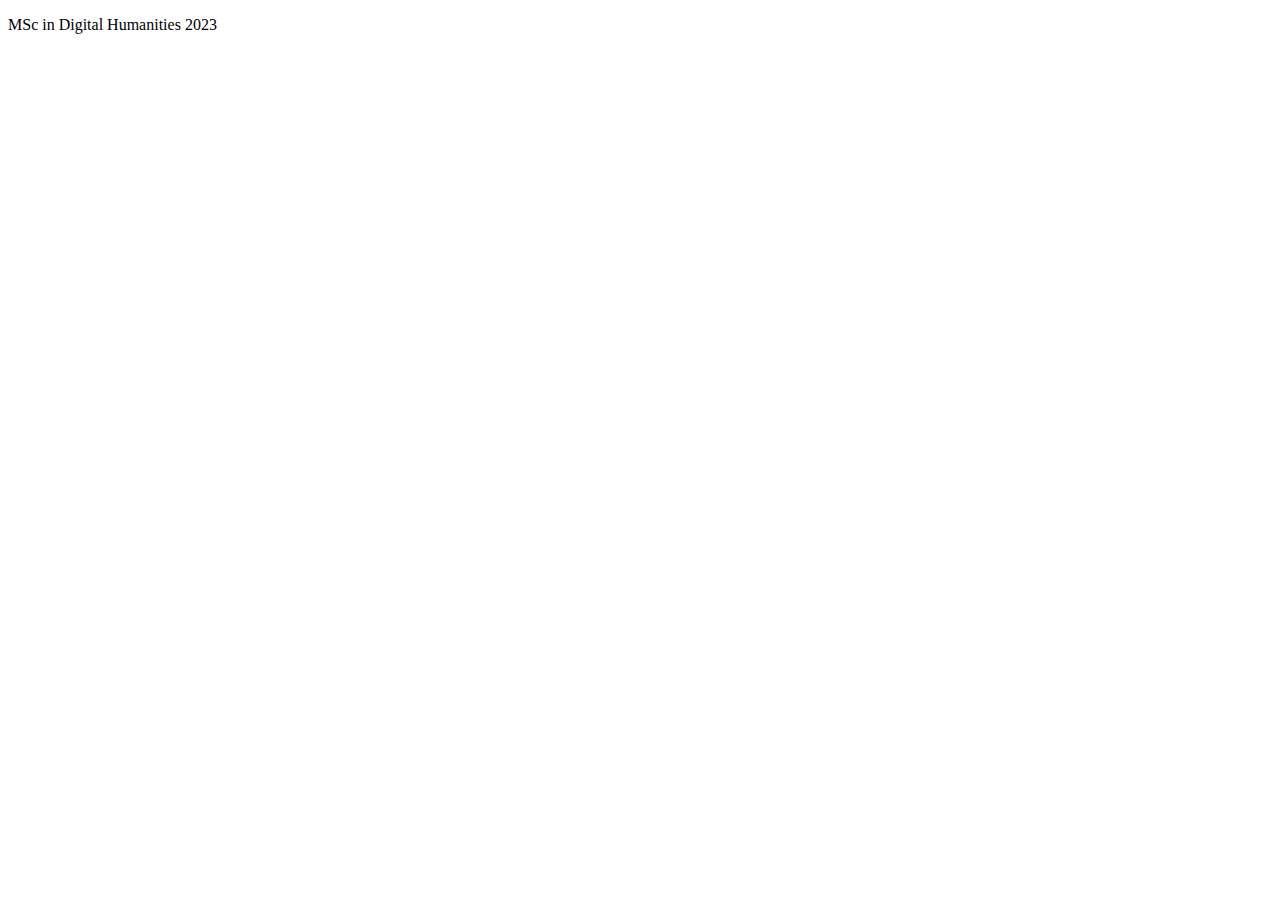
<file: index.html>
<!DOCTYPE html>
<html lang="en">
<head>
    <meta charset="UTF-8">
    <meta http-equiv="X-UA-Compatible" content="IE=edge">
    <meta name="viewport" content="width=device-width, initial-scale=1.0">
    <title>Digital Humanities</title>
</head>
<body>
    <p>MSc in Digital Humanities 2023</p>    
</body>
</html>
</file>
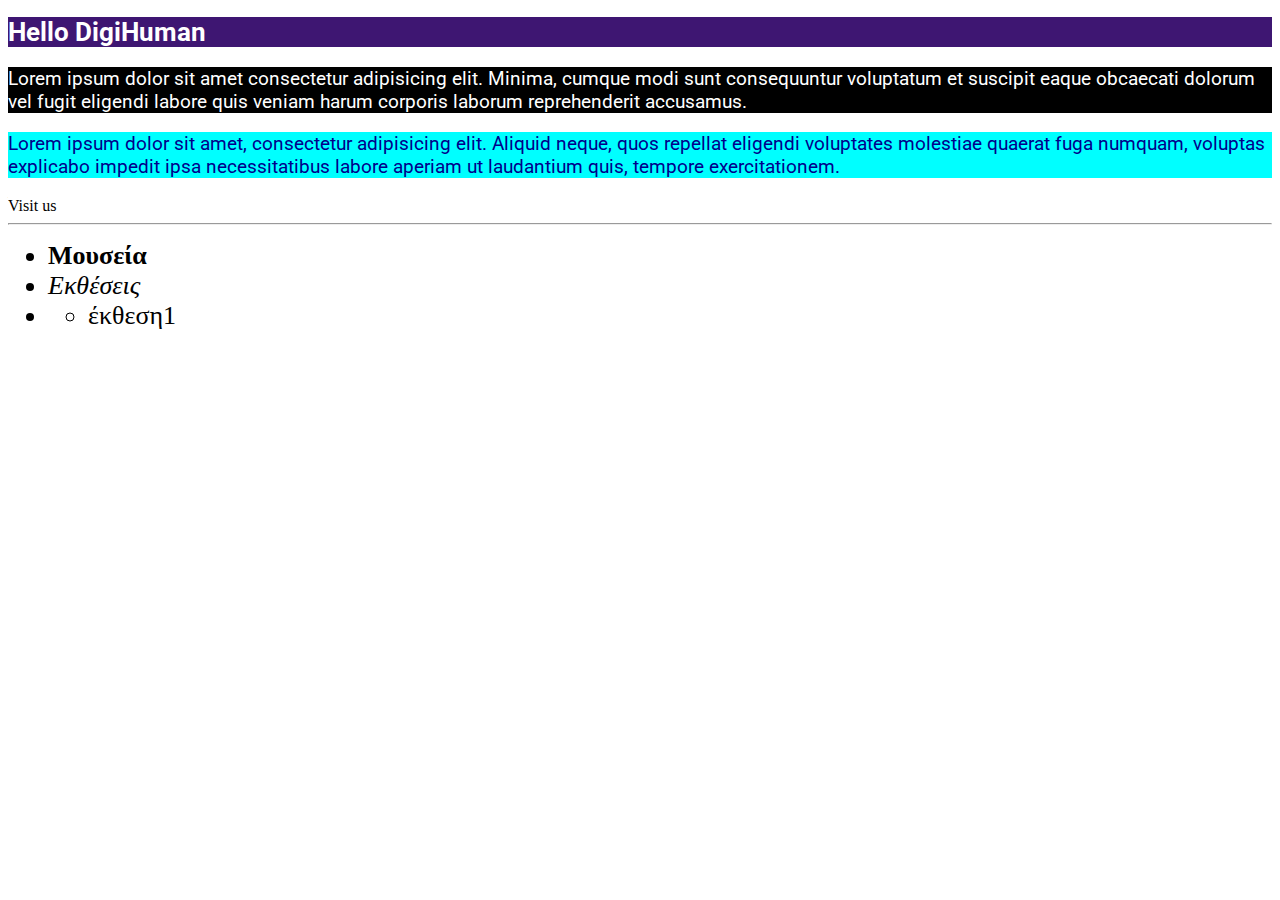
<file: css/dh.html>
<!DOCTYPE html>
<html lang="en">
<head>
    <meta charset="UTF-8">
    <meta http-equiv="X-UA-Compatible" content="IE=edge">
    <meta name="viewport" content="width=<device-width>, initial-scale=1.0">
    <title>Document</title>
    <link rel="stylesheet" href="./dh.css">
    <link rel="preconnect" href="https://fonts.googleapis.com">
<link rel="preconnect" href="https://fonts.gstatic.com" crossorigin>
<link href="https://fonts.googleapis.com/css2?family=Roboto:wght@100&display=swap" rel="stylesheet">
<link rel="stylesheet" href="https://cdnjs.cloudflare.com/ajax/libs/font-awesome/6.4.0/css/all.min.css" integrity="sha512-iecdLmaskl7CVkqkXNQ/ZH/XLlvWZOJyj7Yy7tcenmpD1ypASozpmT/E0iPtmFIB46ZmdtAc9eNBvH0H/ZpiBw==" crossorigin="anonymous" referrerpolicy="no-referrer" />
    </head>
<body>
    <h1 class="dh-text">Hello DigiHuman</h1>
    <p class="bg-dark fg-light">Lorem ipsum dolor sit amet consectetur adipisicing elit. Minima, cumque modi sunt consequuntur voluptatum et suscipit eaque obcaecati dolorum vel fugit eligendi labore quis veniam harum corporis laborum reprehenderit accusamus.</p>
    <p class="bg-light fg-dark">Lorem ipsum dolor sit amet, consectetur adipisicing elit. Aliquid neque, quos repellat eligendi voluptates molestiae quaerat fuga numquam, voluptas explicabo impedit ipsa necessitatibus labore aperiam ut laudantium quis, tempore exercitationem.</p>
    <a href="https://www.youtube.com/watch?v=G_8L0AGlpKw&t=11s">Visit us</a>
    <hr>
    <ul class="menu">
    <li><strong>Μουσεία</strong></li>
    <li><em>Εκθέσεις</em></li>
    <li>
    <ul class="submenu">
        <li>έκθεση1</li>
    </ul>
    </li>
    </ul>
    <i class="fa-brands fa-facebook"></i>
</body>
</html>
</file>
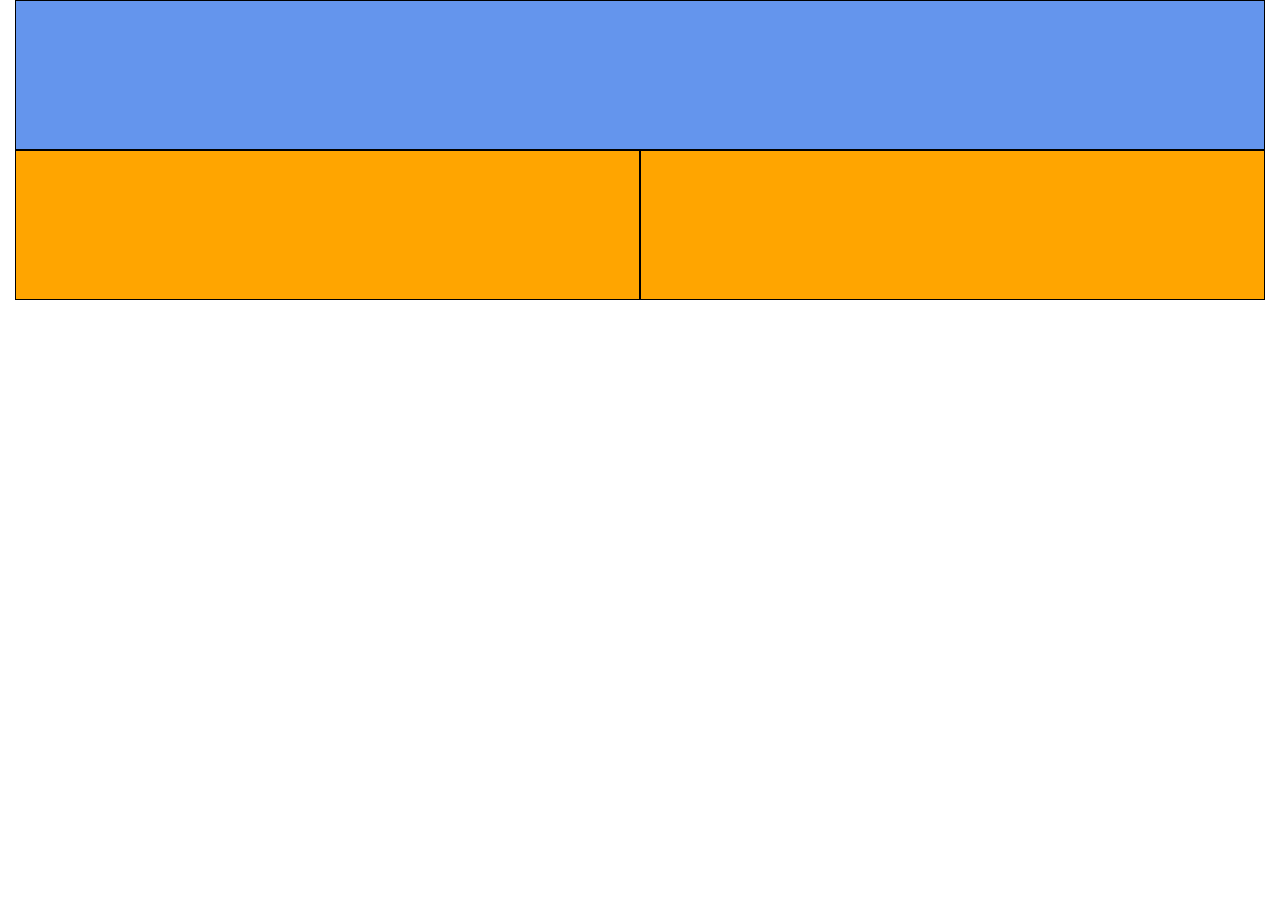
<file: css/grif.html>
<!DOCTYPE html>
<html lang="en">
<head>
    <meta charset="UTF-8">
    <meta http-equiv="X-UA-Compatible" content="IE=edge">
    <meta name="viewport" content="width, initial-scale=1.0">
    <title>Document</title>
    <link rel="stylesheet" href="./grif.css">
</head>
<body>
    <div class="container">
    <div class="header box col-12 col-sm-12"></div>
    <div class="side box col-6 col-sm-12"></div>
    <div class="side box col-6 col-sm-12"></div>
    </div>
</body>
</html>
</file>
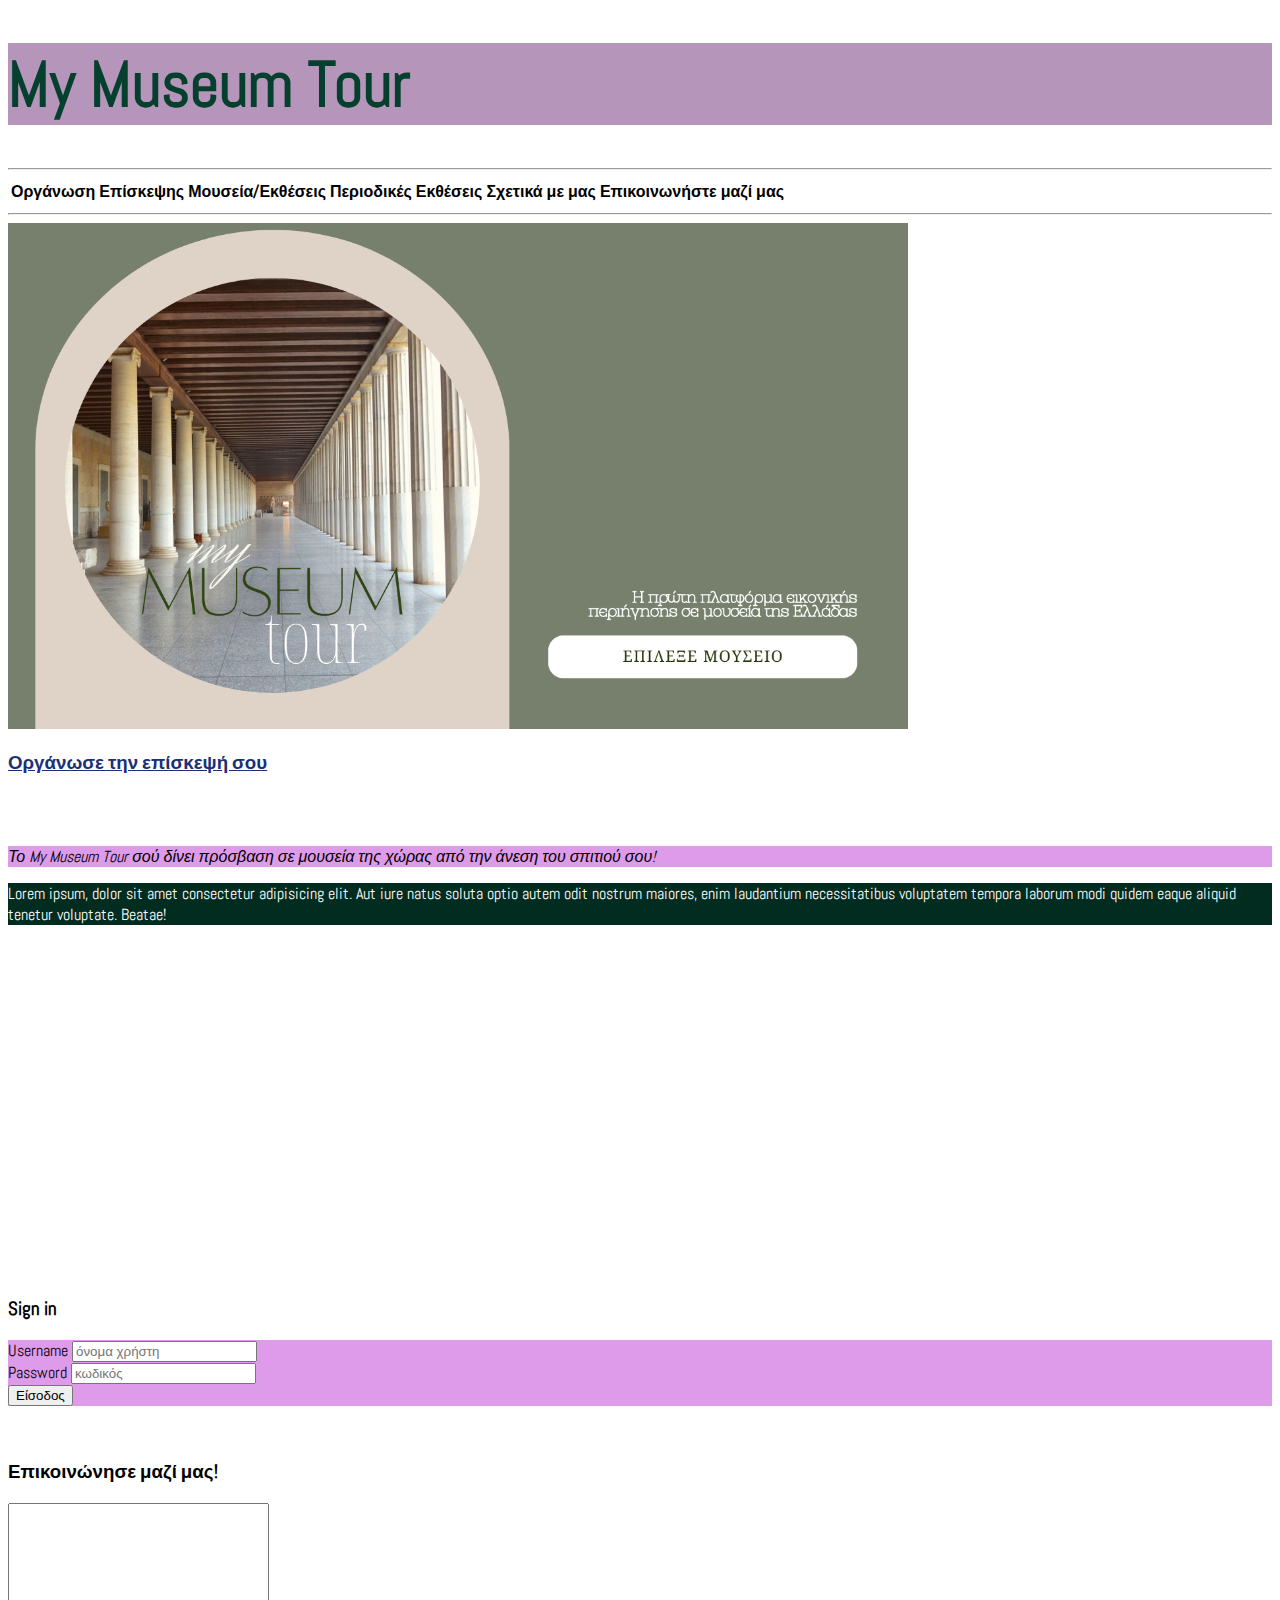
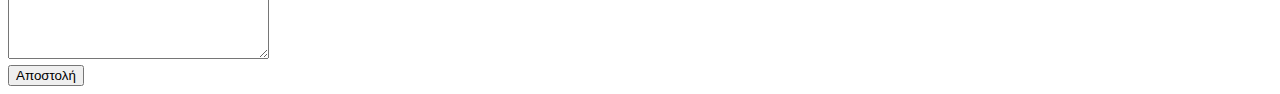
<file: css/site_mouseion.html>
<!DOCTYPE html>
<html lang="en">
<head>
    <meta charset="UTF-8">
    <meta http-equiv="X-UA-Compatible" content="IE=edge">
    <meta name="viewport" content="width=device-width, initial-scale=1.0">
    <title>MY MUSEUM TOUR</title>
    <link rel="stylesheet" href="./site_mouseion.css">

    <link rel="preconnect" href="https://fonts.googleapis.com">
<link rel="preconnect" href="https://fonts.gstatic.com" crossorigin>
<link href="https://fonts.googleapis.com/css2?family=Abel&family=Roboto:wght@100&display=swap" rel="stylesheet">
 <link rel="stylesheet" href="https://cdnjs.cloudflare.com/ajax/libs/font-awesome/6.4.0/css/all.min.css" integrity="sha512-iecdLmaskl7CVkqkXNQ/ZH/XLlvWZOJyj7Yy7tcenmpD1ypASozpmT/E0iPtmFIB46ZmdtAc9eNBvH0H/ZpiBw==" crossorigin="anonymous" referrerpolicy="no-referrer" />
</head>
<body>
    <h1><strong>My Museum Tour</strong></h1>

    
<table>
    <hr>
   
    <tr><th>Οργάνωση Επίσκεψης</th>
        <th>Μουσεία/Εκθέσεις</th>
        <th>Περιοδικές Εκθέσεις</th>
        <th>Σχετικά με μας</th>
        <th>Επικοινωνήστε μαζί μας</th></tr>
</table> 
<hr>
    <a href="https://www.theacropolismuseum.gr/en" target="_blank">
    <img src="./Welcome.png" alt="MUSEM LOGO" width="900" height="auto">
    </a>
    <br>
    <a href="https://www.theacropolismuseum.gr/en" target="_blank">
    <h3>Οργάνωσε την επίσκεψή σου</h3>
    </a>
    <br>
    <br>
    <p class="bg-light"><em>Το My Museum Tour σού δίνει πρόσβαση σε μουσεία της χώρας από την άνεση του σπιτιού σου!</em></p>
    <p class="bg-dark">Lorem ipsum, dolor sit amet consectetur adipisicing elit. Aut iure natus soluta optio autem odit nostrum maiores, enim laudantium necessitatibus voluptatem tempora laborum modi quidem eaque aliquid tenetur voluptate. Beatae!</p>
    <iframe width="560" height="315" src="https://www.youtube.com/embed/ziimjZ-OrgU" title="YouTube video player" frameborder="0" allow="accelerometer; autoplay; clipboard-write; encrypted-media; gyroscope; picture-in-picture; web-share" allowfullscreen></iframe>    <br>
    <br>
    <h3 class="sign-in">Sign in</h3>
    <form class="bg-light">
        <div>
            <label for="Username">Username</label>
            <input type="text" id="Username" placeholder="όνομα χρήστη">
        </div>
        <div>
            <label for="password">Password</label>
            <input type="password" placeholder="κωδικός">
        </div>
        <div>
            <input type="submit" value="Είσοδος">
        </div>
        </form>
        <br>
        <br>
        <h3 class="sign-in">Επικοινώνησε μαζί μας!</h3>
        <form>
        <div>
            <label for="message"></label>
            <textarea id="message" cols="30" rows="10"></textarea>
        </div>
        <div>
            <input type="submit" value="Αποστολή">
        </div>
    </form>
        <i class="fa-brands fa-facebook"></i>
        <i class="fa-brands fa-instagram"></i>

</body>
</html>
</file>
<file: css/dh.css>
h1{
    color:rgb(255, 255, 255);
    background-color:rgb(62, 22, 114);
    font-family: 'Roboto', Arial, Helvetica, sans-serif;
}
p{
   font-size:1.2rem;
   font-family:'Roboto';
   font-weight:400;
} 
.dh-text{
    font-size:26px;
}
#dhText{
    color:rgb(81, 81, 182);
    background-color:rgb(75, 12, 71)
}
.bg-dark{
    background-color: black;
}

.bg-light{
    background-color: aqua;
}
.fg-light{
    color:white;
}
.fg-dark{
    color:darkblue;
}
.menu > li{
    font-size:26px ;
}

h1~p{
    background-color:green;
}

a:link{
color:black;
text-decoration: none;
}

a:visited{
    color:red;
}

a:focus{
    outline:none;
    background-color:yellow;
}

a:hover{
    background-color:red;
    color:white;

}

a:active{
    background-color: white;
    color:green;
}

.menu > :first-child(3){

}
</file>
<file: css/grif.css>
/* βάζω μσρτζιν παντινγκ ώστε να έχουν τα ίδια περιθώρια σε όλους τους μπραουζερς */
*{
box-sizing:border-box;
margin:0;
padding:0;}

.container{
    width:100%;
    padding: 0 15px;
    /* το μηδεν σημαίνει το πάνω κάτω και μόνο αριστερά δεξιά να έχει 15 πιξελς*/
}

.header{
    background-color: cornflowerblue;
}

.side{
    background-color: orange;
}

.box{
    height:150px;
    border:1px solid black;
    float: left;
    /*κάθε μποξ να στοιχίζεται αριστερά και όταν δε χωράνε να πηγαίνει απο κάτω*/
}

.col-sm-1{width:8.33%;}
.col-sm-2{width:16.66%;}
.col-sm-3{width:25%;}
.col-sm-4{width:33.33%;}
.col-sm-5{width:41.66%;}
.col-sm-6{width:50%;}
.col-sm-7{width:58.33%;}
.col-sm-8{width:66.66%;}
.col-sm-9{width:75%;}
.col-sm-10{width:83.33%;}
.col-sm-11{width:91.66%;}
.col-sm-12{width:100%;}

@media(min-width:992px){
.col-1{width:8.33%;}
.col-2{width:16.66%;}
.col-3{width:25%;}
.col-4{width:33.33%;}
.col-5{width:41.66%;}
.col-6{width:50%;}
.col-7{width:58.33%;}
.col-8{width:66.66%;}
.col-9{width:75%;}
.col-10{width:83.33%;}
.col-11{width:91.66%;}
.col-12{width:100%;}   
}
</file>
<file: css/site_mouseion.css>
h1{
    color:rgb(5, 63, 46);
    background-color:rgb(182, 149, 186);
    font-family:'Abel', Arial, Helvetica, sans-serif;
    font-size: 4rem;
}

table{
    font-family:'Abel', Arial, Helvetica, sans-serif; 
    font-size:1rem;
}    

p{
    font-family:'Abel', Arial, Helvetica, sans-serif; 
}

.bg-dark{
   color:white;
    background-color:rgb(2, 44, 32)
}

.bg-light{
    background-color: rgb(222, 155, 234);
}
h1+p{
    background-color:green;
}

a:link{
    color: rgb(26, 48, 120);
}

a:visited{
    color:rgb(225, 157, 215);
}
a:focus{
    color:brown;
}
a:hover{
    color:rgb(8, 78, 8);
}

a:active{
    color:yellow;
}

h3{
    font-family:'Abel', Arial, Helvetica, sans-serif; 

}
.sign-in{
    font-family:'Abel', Arial, Helvetica, sans-serif; 
}
.com{
    font-family:'Abel', Arial, Helvetica, sans-serif; 

}
form{
    font-family:'Abel', Arial, Helvetica, sans-serif; 

}
</file>
